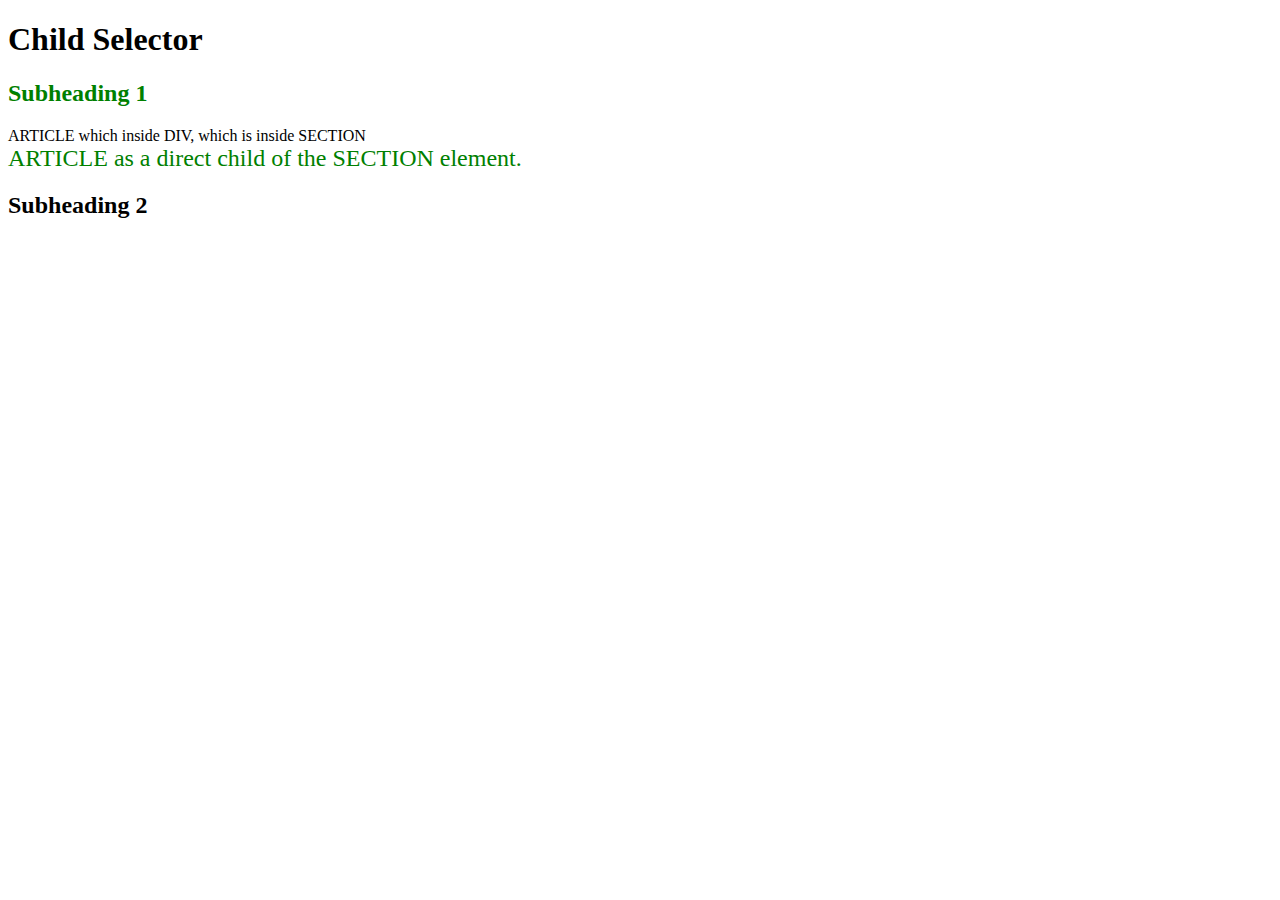
<file: site/child-selector-after.html>
<!DOCTYPE html>
<html>
<head>
<meta charset="utf-8">
<title>Child Selector</title>
<style>

/* any article element which is a direct child of a section element,i.e., any article element whose immediate parent is a section element. */
section > article {
  color: green;
  font-size: 24px;
}

/* any h2 element which is a direct child of a section element,i.e., any h2 element whose immediate parent is a section element. */
section > h2 {
  color: green;
}

</style>
</head>
<body>
<h1>Child Selector</h1>
<section>
  <h2>Subheading 1</h2>
  <div>
    <article>ARTICLE which inside DIV, which is inside SECTION</article>
  </div>
</section>
<section>
  <article>ARTICLE as a direct child of the SECTION element.</article>
</section>
<h2>Subheading 2</h2>

</body>
</html>
</file>
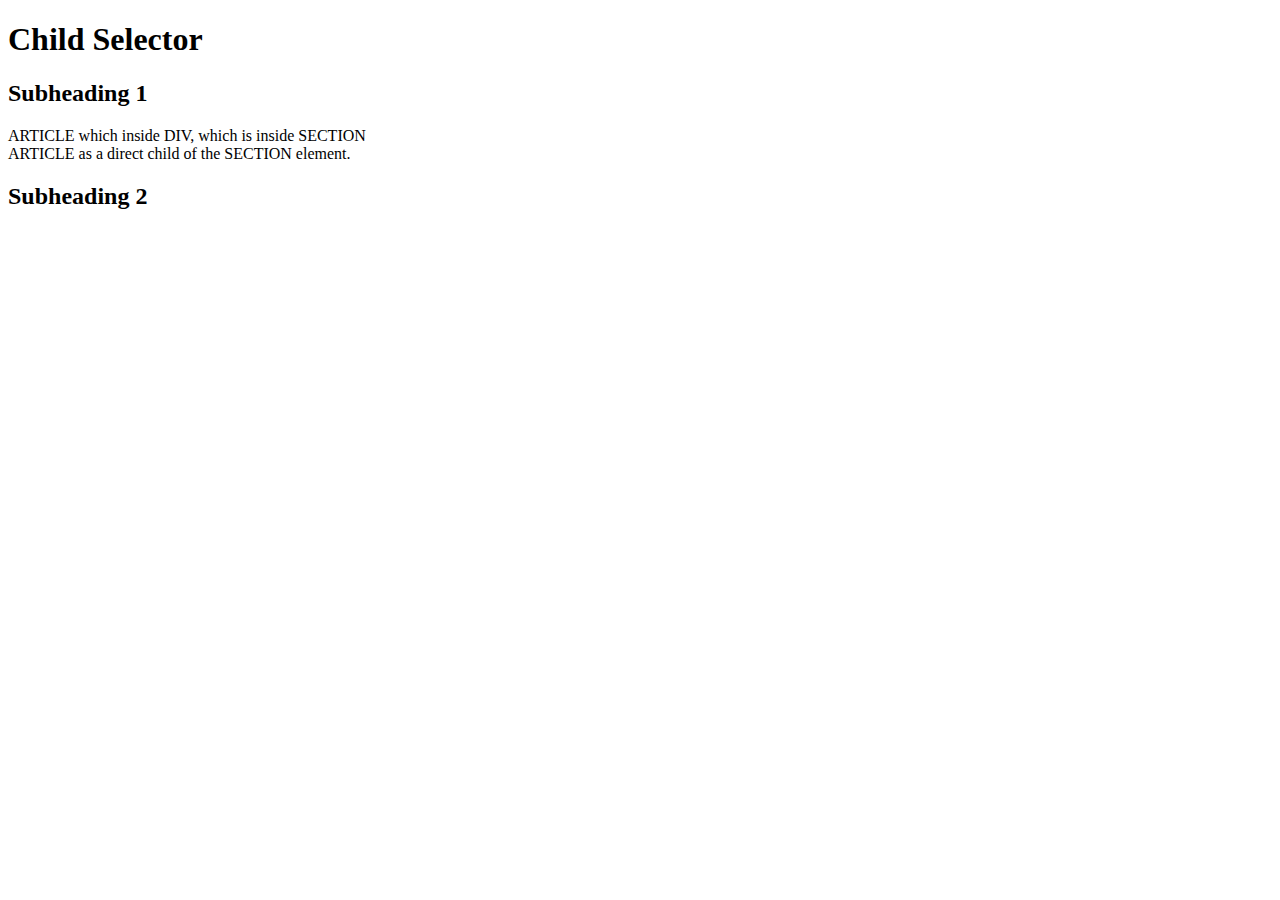
<file: site/child-selector-before.html>
<!DOCTYPE html>
<html>
<head>
<meta charset="utf-8">
<title>Child Selector</title>
<style>

/* any article element which is a direct child of a section element,i.e., any article element whose immediate parent is a section element. */
xxx {
  color: green;
  font-size: 24px;
}

/* any h2 element which is a direct child of a section element,i.e., any h2 element whose immediate parent is a section element. */
xxx {
  color: green;
}


</style>
</head>
<body>
<h1>Child Selector</h1>
<section>
  <h2>Subheading 1</h2>
  <div>
    <article>ARTICLE which inside DIV, which is inside SECTION</article>
  </div>
</section>
<section>
  <article>ARTICLE as a direct child of the SECTION element.</article>
</section>
<h2>Subheading 2</h2>

</body>
</html>
</file>
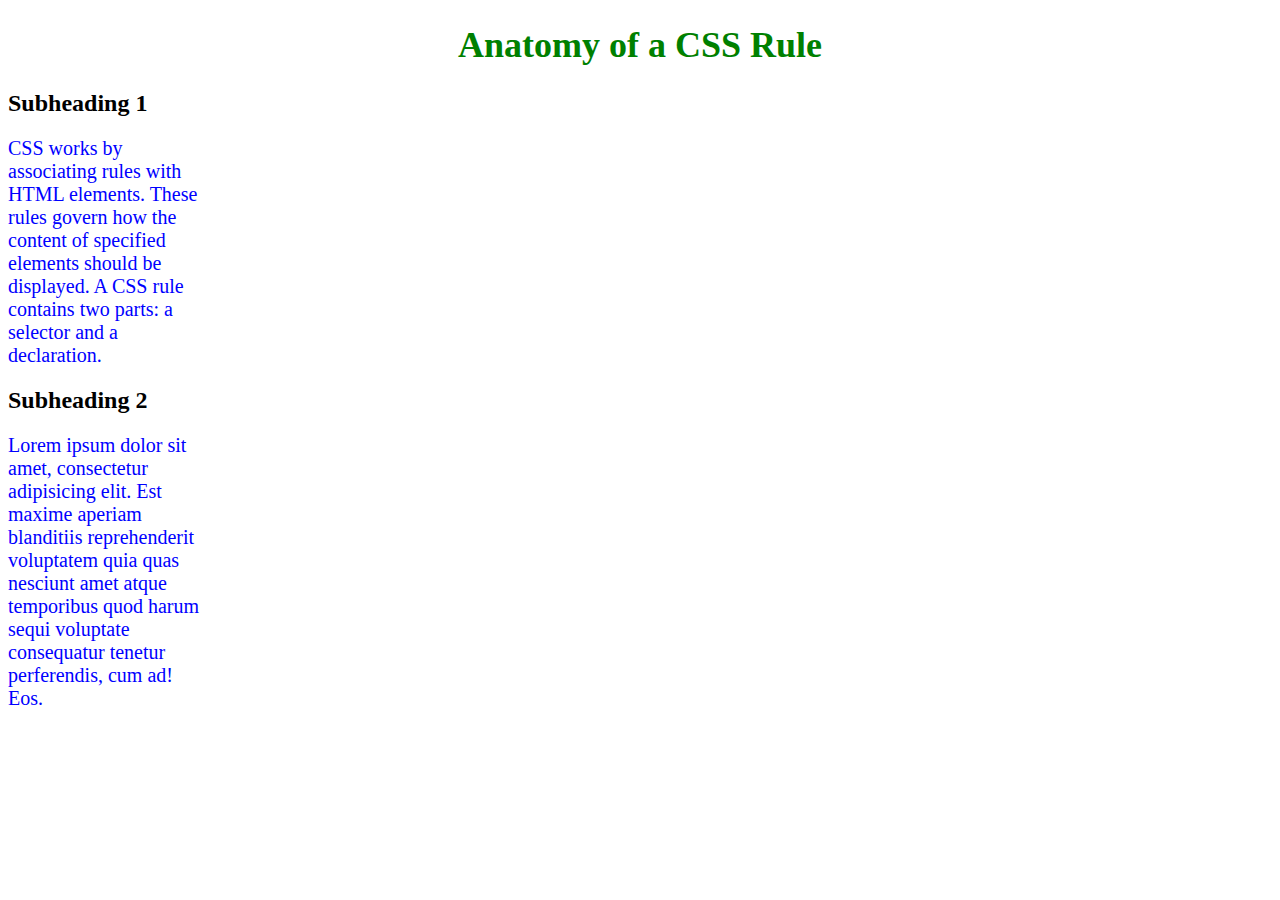
<file: site/css-syntax.html>
<!DOCTYPE html>
<html>
<head>
<meta charset="utf-8">
<title>Anatomy of a CSS Rule</title>
<style>
p {
  color: blue;
  font-size: 20px;
  width: 200px;
}

h1 {
  color: green;
  font-size: 36px;
  text-align: center;
}
</style>
</head>
<body>
<h1>Anatomy of a CSS Rule</h1>
<h2>Subheading 1</h2>
<p>CSS works by associating rules with HTML elements. These rules govern how the content of specified elements should be displayed. A CSS rule contains two parts: a selector and a declaration.</p>
<h2>Subheading 2</h2>
<p>Lorem ipsum dolor sit amet, consectetur adipisicing elit. Est maxime aperiam blanditiis reprehenderit voluptatem quia quas nesciunt amet atque temporibus quod harum sequi voluptate consequatur tenetur perferendis, cum ad! Eos.</p>
</body>
</html>
</file>
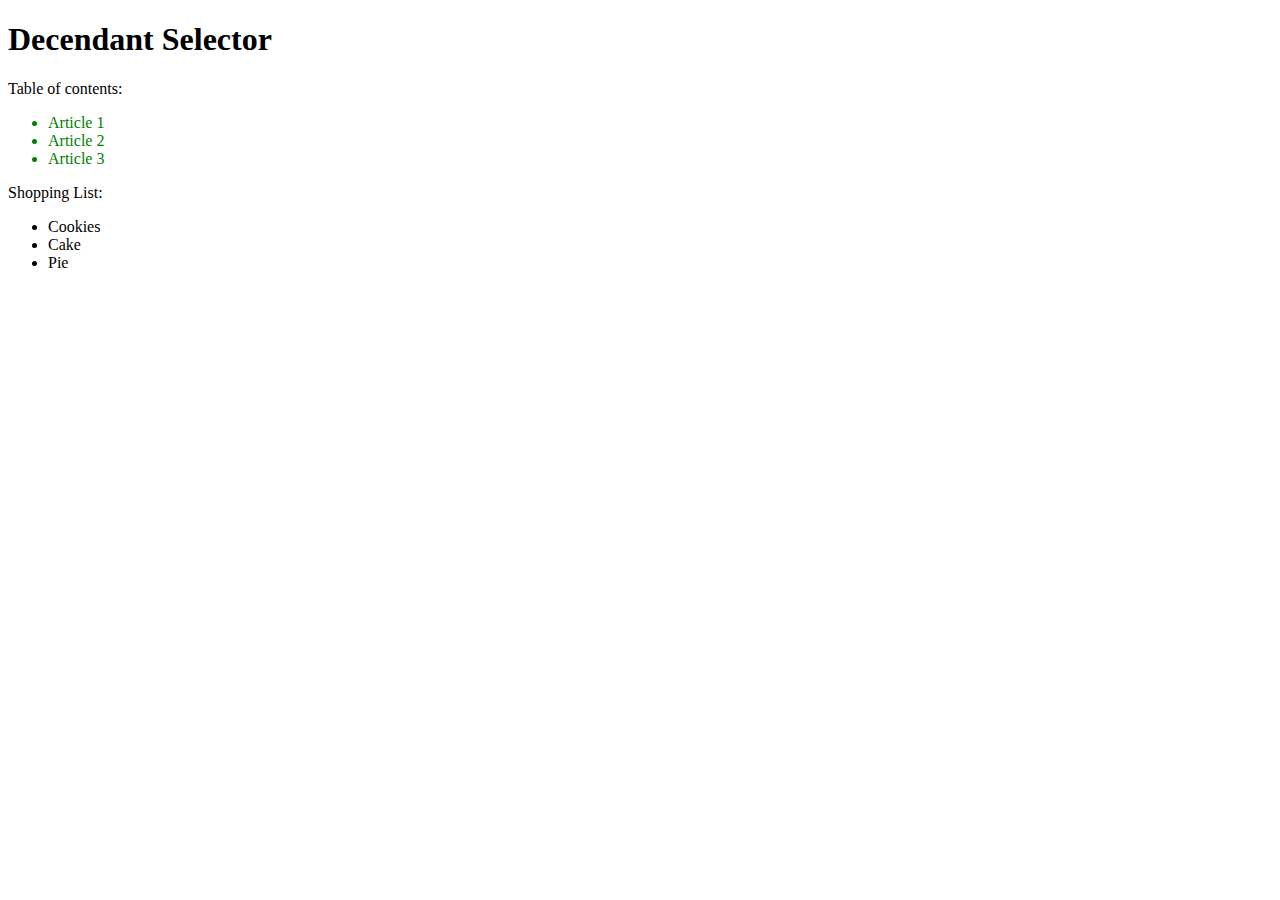
<file: site/descendant-selector-after.html>
<!DOCTYPE html>
<html>
<head>
<meta charset="utf-8">
<title>Descendant Selector</title>
<style>

/* all li elements that are inside a section element. */
section li {
  color: green;
}

</style>
</head>
<body>
<h1>Decendant Selector</h1>
<section>
  Table of contents:
  <ul>
    <li>Article 1</li>
    <li>Article 2</li>
    <li>Article 3</li>
  </ul>
</section>
<article>
  Shopping List:
  <ul>
    <li>Cookies</li>
    <li>Cake</li>
    <li>Pie</li>
  </ul>
</article>
</body>
</html>
</file>
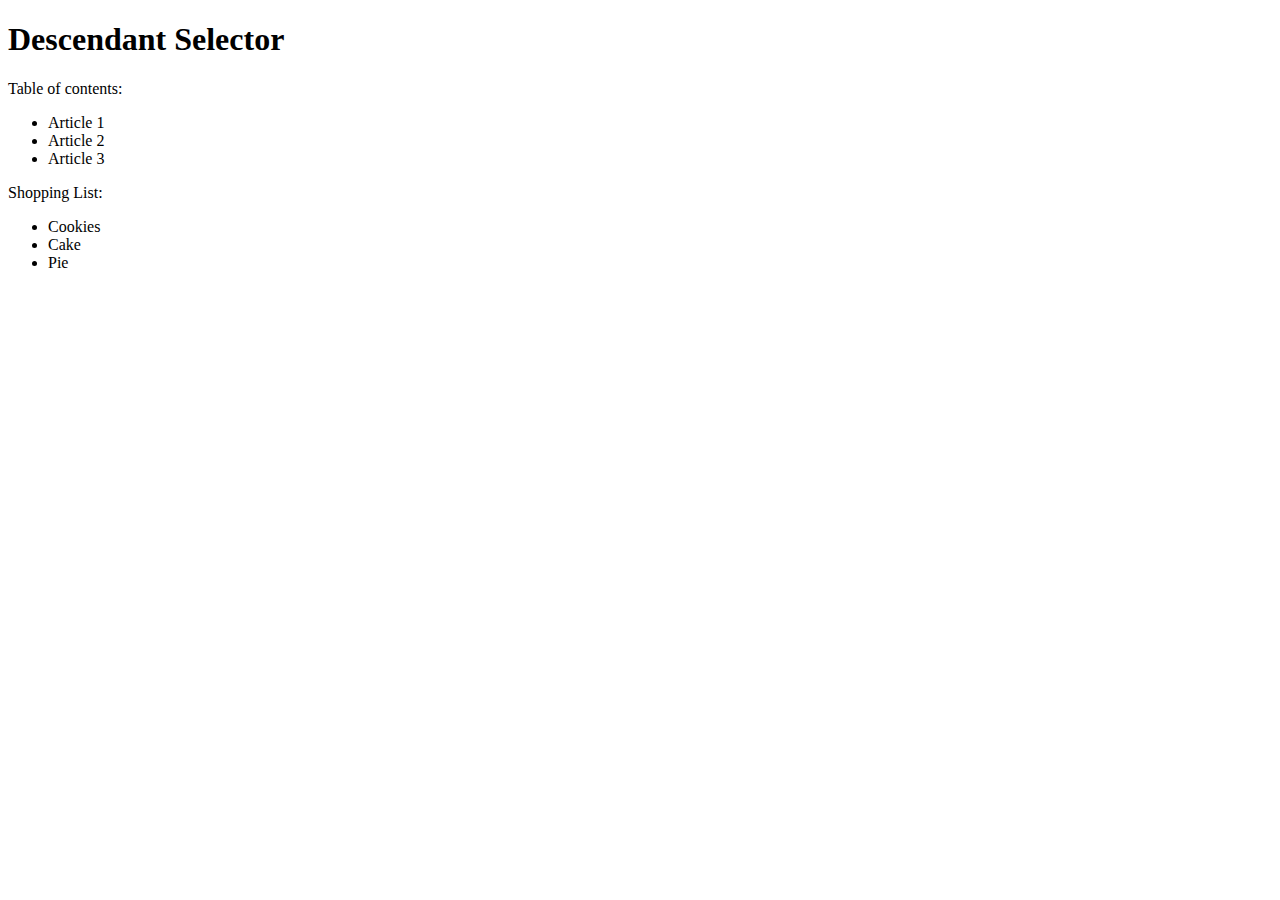
<file: site/descendant-selector-before.html>
<!DOCTYPE html>
<html>
<head>
<meta charset="utf-8">
<title>Descendant Selector</title>
<style>

/* all li elements that are inside a section element. */
xxx {
  color: green;
}

</style>
</head>
<body>
<h1>Descendant Selector</h1>
<section>
  Table of contents:
  <ul>
    <li>Article 1</li>
    <li>Article 2</li>
    <li>Article 3</li>
  </ul>
</section>
<article>
  Shopping List:
  <ul>
    <li>Cookies</li>
    <li>Cake</li>
    <li>Pie</li>
  </ul>
</article>
</body>
</html>
</file>
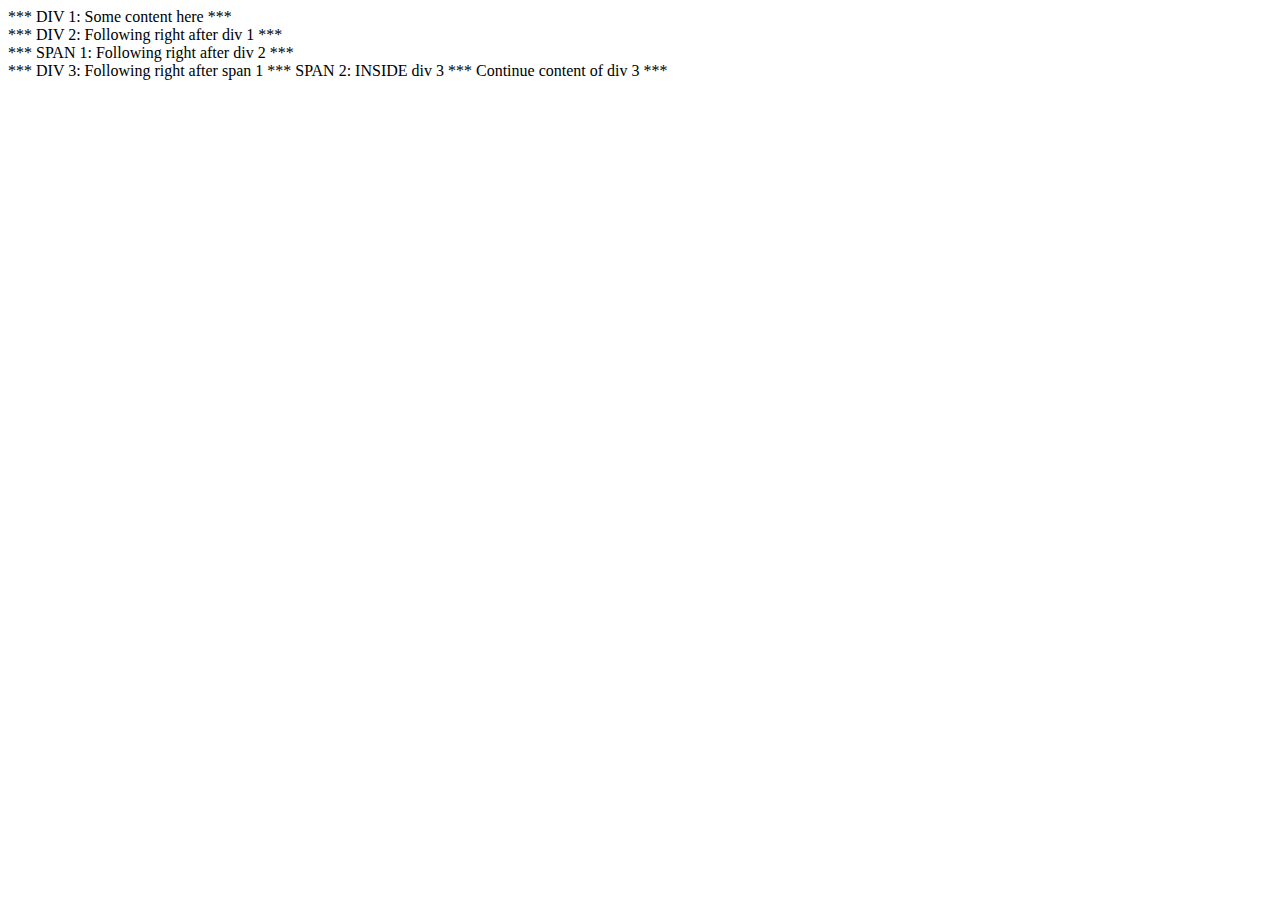
<file: site/div-and-span.html>
<!doctype html>
<html>
<head>
  <meta charset="utf-8">
  <title>div and span elements</title>
</head>
<body>
  <div>*** DIV 1: Some content here ***</div>
  <div>*** DIV 2: Following right after div 1 ***</div>
  <span>*** SPAN 1: Following right after div 2 ***</span>
  <div>
    *** DIV 3: Following right after span 1 
    <span>*** SPAN 2: INSIDE div 3 ***</span>
    Continue content of div 3 ***
  </div>
</body>
</html>
</file>
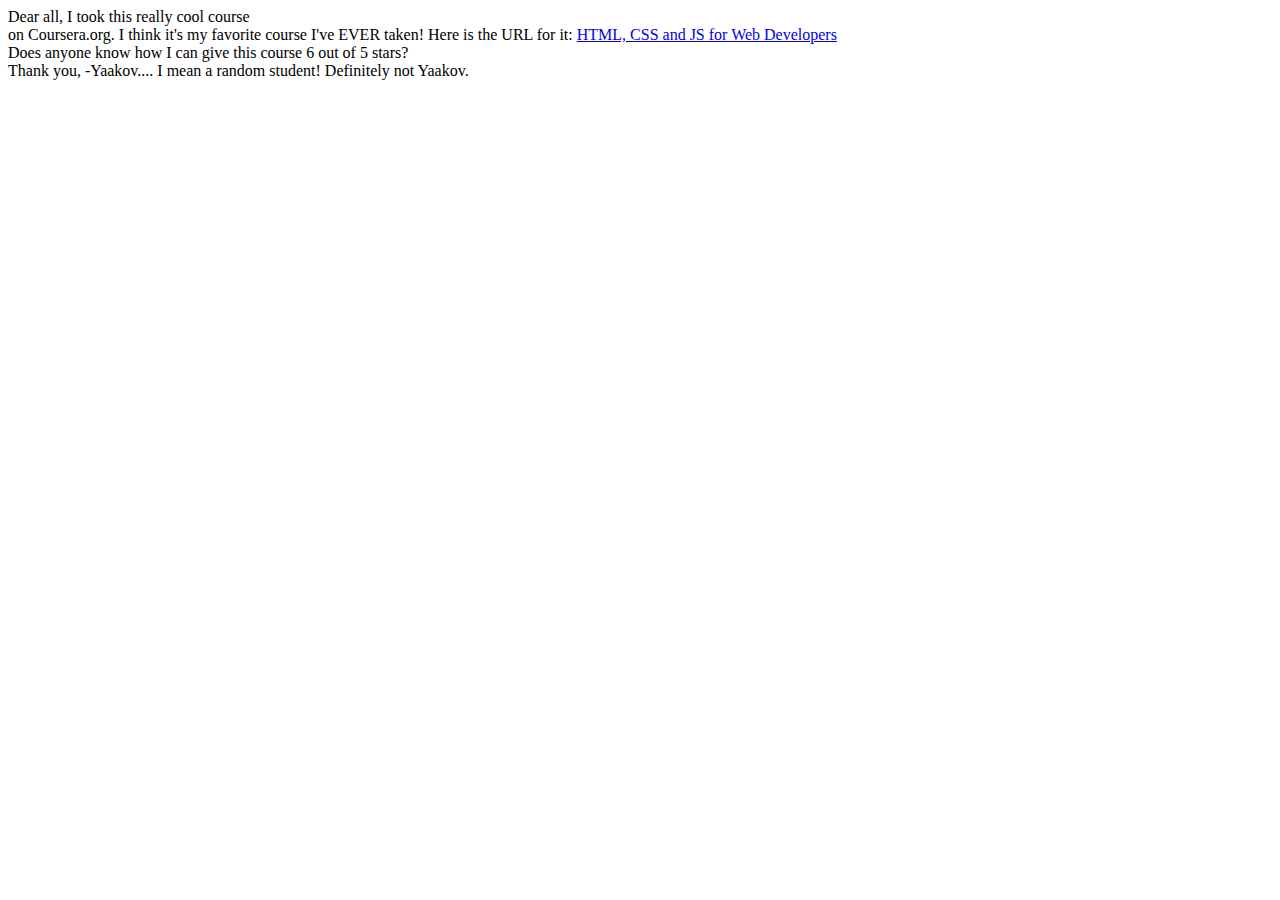
<file: site/doc-test.html>
<!doctype html>
<html>
<head>
  <meta charset="utf-8">
  <title>Coursera is Cool!</title>
<div>Dear all,
<span>I took this really cool course
</span></div>
<span>on Coursera.org. I think it's
my favorite course I've EVER taken!
Here is the URL for it:
</span>
<a href="...">HTML, CSS and JS for Web Developers</a>
<div>
Does anyone know how I can give this course 6
out of 5 stars?
</div>
<div>
Thank you,
-Yaakov.... I mean a random student! Definitely not Yaakov.
</div>
</head>
</html>
</file>
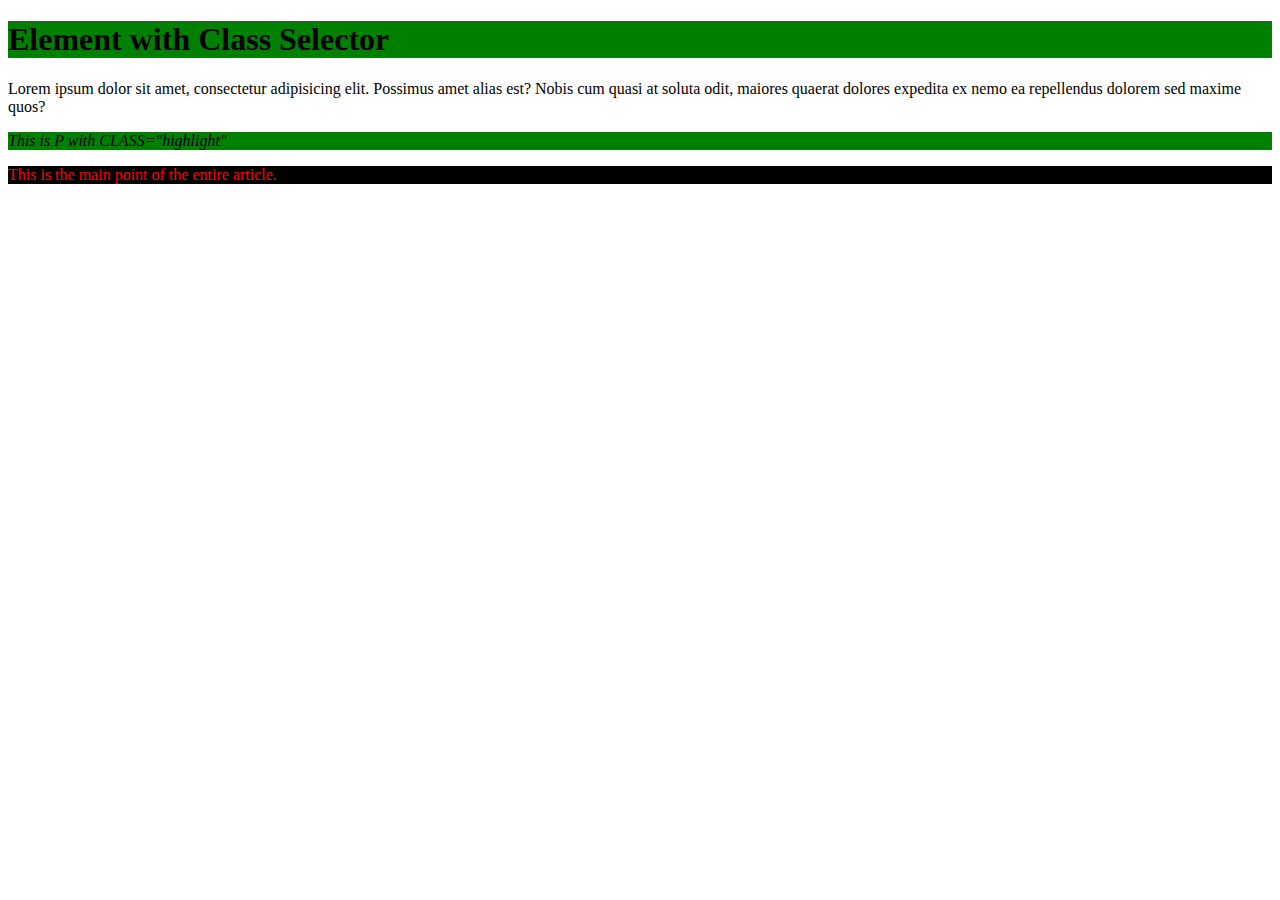
<file: site/element-with-class-after.html>
<!DOCTYPE html>
<html>
<head>
<meta charset="utf-8">
<title>Element with Class Selector
</title>
<style>

/* all with class="highlight" */
.highlight {
  background-color: green;
}

/* all p elements with class="highlight" */
p.highlight {  
  font-style: italic;
}

/* all elements with class 'highlight' as well as with class 'mainpoint'. */
.mainpoint.highlight {
  color: red;
  background-color: black;
}

</style>
</head>
<body>

<h1 class="highlight">Element with Class Selector</h1>
<p>Lorem ipsum dolor sit amet, consectetur adipisicing elit. Possimus amet alias est? Nobis cum quasi at soluta odit, maiores quaerat dolores expedita ex nemo ea repellendus dolorem sed maxime quos?</p>
<p class="highlight">This is P with CLASS="highlight"</p>
<div class="mainpoint highlight">This is the main point of the entire article.
</div>

</body>
</html>
</file>
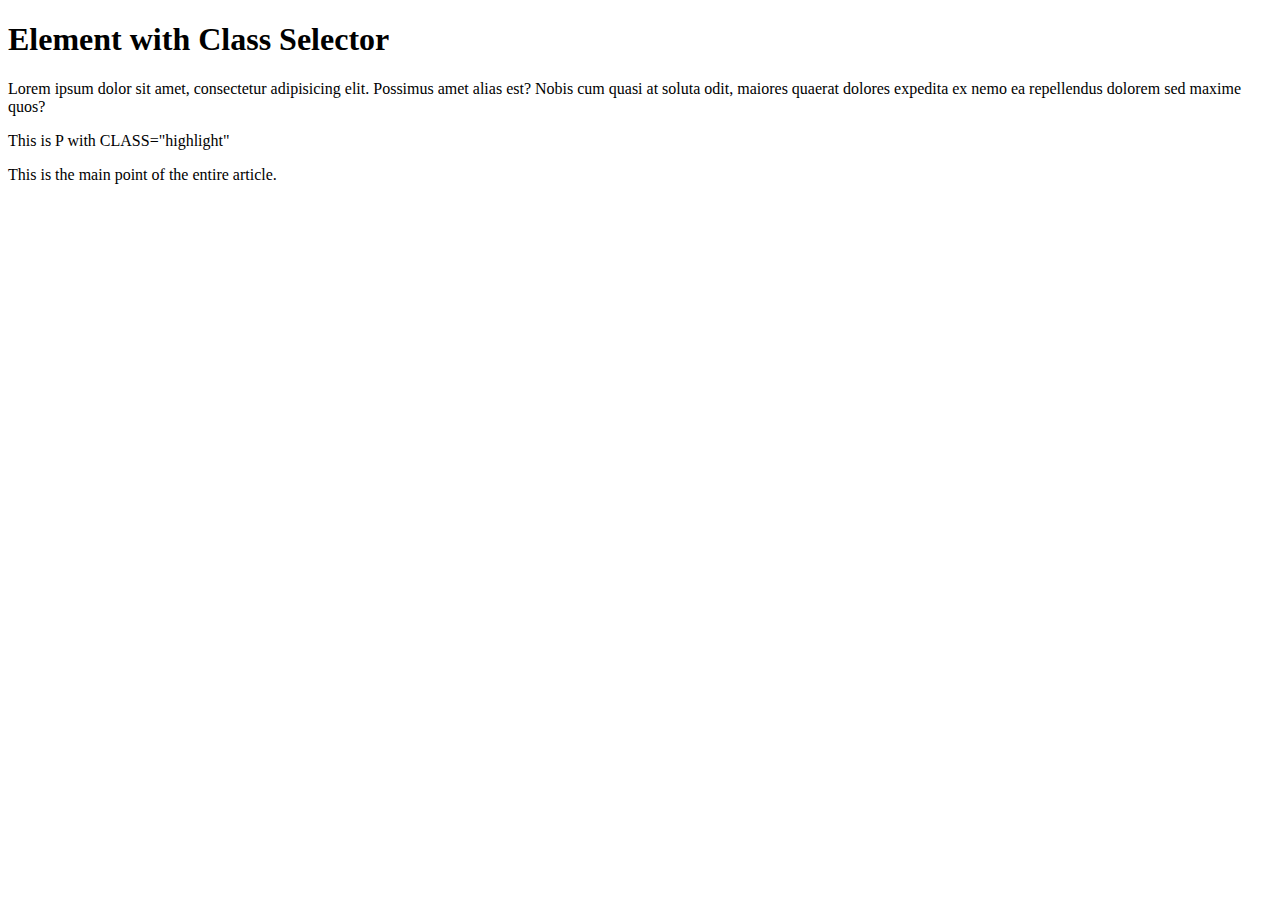
<file: site/element-with-class-before.html>
<!DOCTYPE html>
<html>
<head>
<meta charset="utf-8">
<title>Element with Class Selector
</title>
<style>

/* all with class="highlight" */
xxx {
  background-color: green;
}

/* all p elements with class="highlight" */
xxx {  
  font-style: italic;
}

/* all elements with class 'highlight' as well as with class 'mainpoint'. */
xxx {
  color: red;
  background-color: black;
}

</style>
</head>
<body>

<h1 class="highlight">Element with Class Selector</h1>
<p>Lorem ipsum dolor sit amet, consectetur adipisicing elit. Possimus amet alias est? Nobis cum quasi at soluta odit, maiores quaerat dolores expedita ex nemo ea repellendus dolorem sed maxime quos?</p>
<p class="highlight">This is P with CLASS="highlight"</p>
<div class="mainpoint highlight">This is the main point of the entire article.
</div>

</body>
</html>
</file>
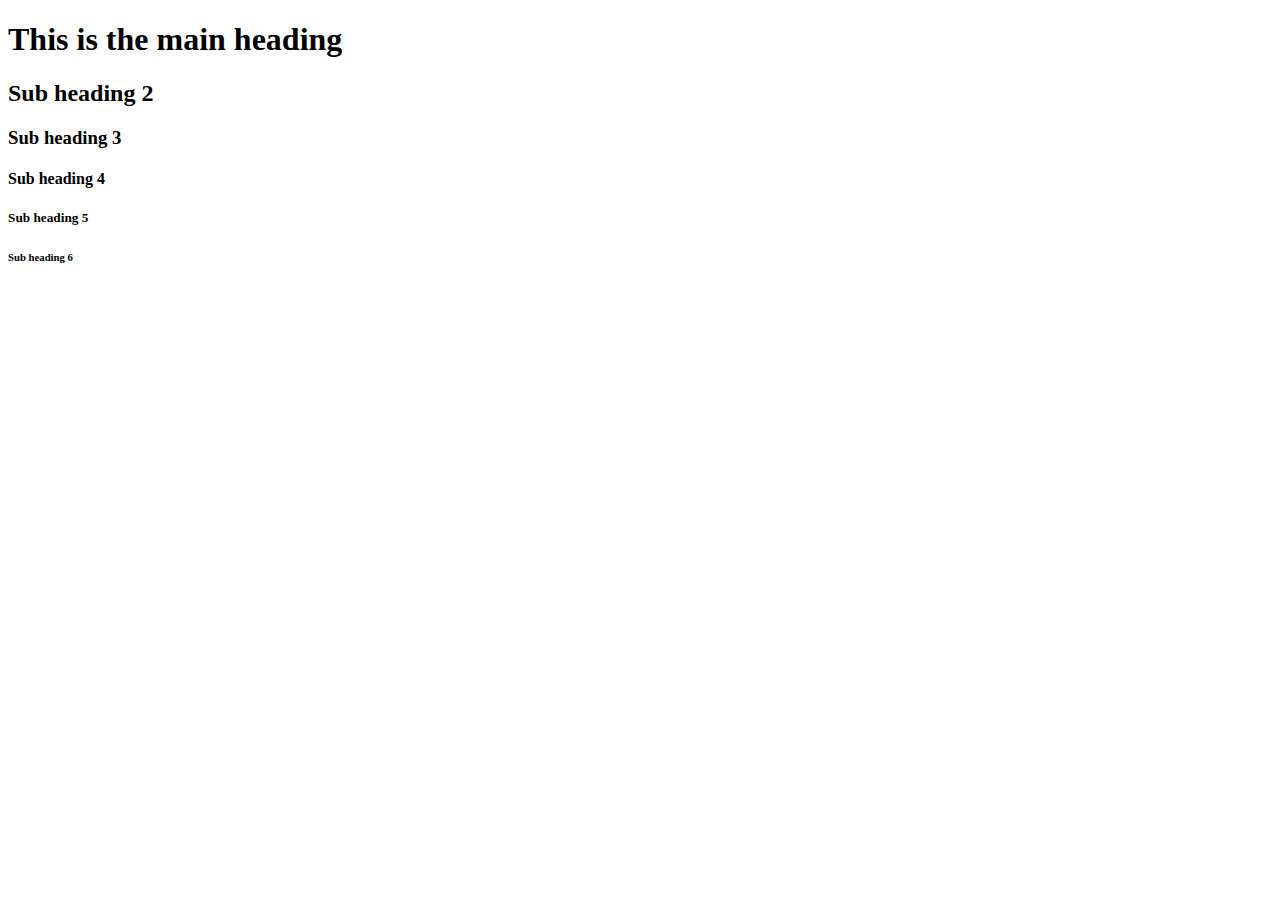
<file: site/headings.html>
<!DOCTYPE html>
<html>
<meta charset="utf-8">
<head>
	<title>Heading Elements!</title>
</head>
<body>
<h1>This is the main heading</h1>
<h2>Sub heading 2</h2>
<h3>Sub heading 3</h3>
<h4>Sub heading 4</h4>
<h5>Sub heading 5</h5>
<h6>Sub heading 6</h6>
</body>
</html>
</file>
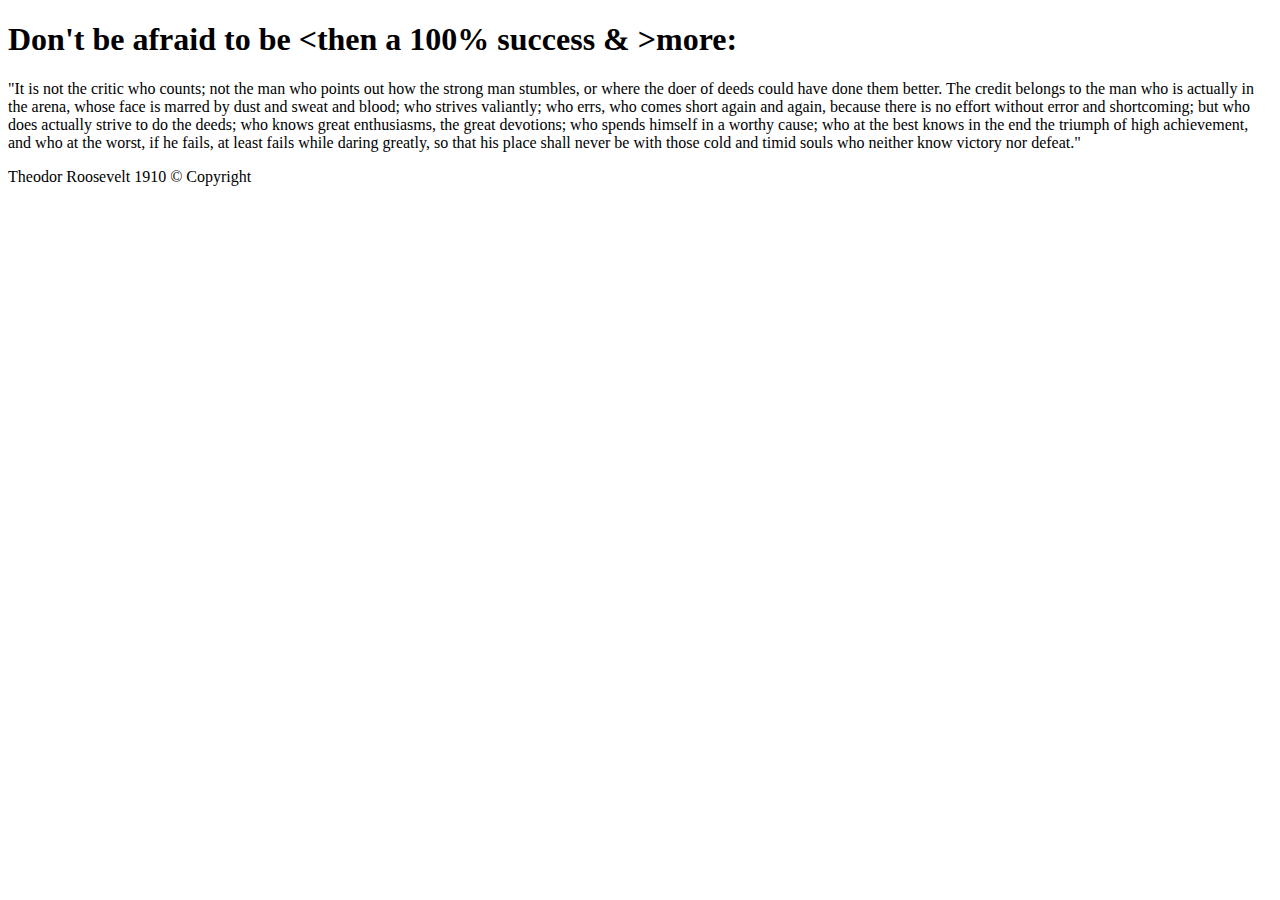
<file: site/html-entities-after.html>
<!DOCTYPE html>
<html>
<head>
  <meta charset="utf-8">
  <title>HTML Entities</title>
</head>
<body>
<h1>Don't be afraid to be &lt;then a 100% success &amp; &gt;more:</h1>
<p>
  &quot;It is not the critic who counts; not the man who points out how the strong man stumbles, or where the doer of deeds could have done them better. The credit belongs to the man who is actually in the arena, whose face is marred by dust and sweat and blood; who strives valiantly; who errs, who comes short again and again, because there is no effort without error and shortcoming; but who does actually strive to do the deeds; who knows great enthusiasms, the great devotions; who spends himself in a worthy cause; who at the best knows in the end the triumph of high achievement, and who at the worst, if he fails, at least fails while daring greatly, so that his place shall never be with those cold and timid souls who neither know victory&nbsp;nor&nbsp;defeat.&quot;
</p>
<p>Theodor Roosevelt 1910 &copy; Copyright</p>
</body>
</html>
</file>
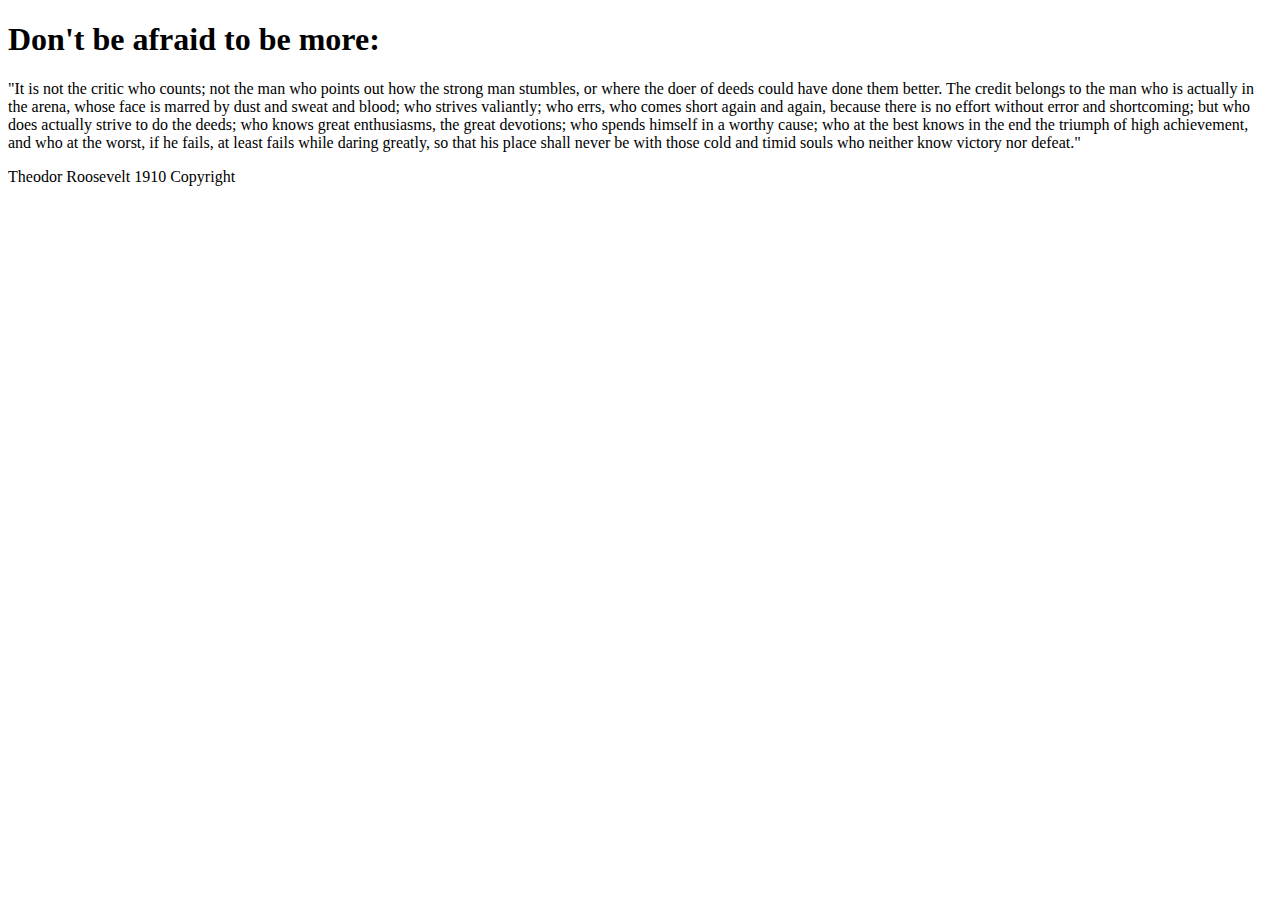
<file: site/html-entities-before.html>
<!DOCTYPE html>
<html>
<head>
  <meta charset="utf-8">
  <title>HTML Entities</title>
</head>
<body>
<h1>Don't be afraid to be <then a 100% success & >more:</h1>
<p>
  "It is not the critic who counts; not the man who points out how the strong man stumbles,
  or where the doer of deeds could have done them better. The credit belongs to the man who is actually 
  in the arena, whose face is marred by dust and sweat and blood; who strives valiantly; who errs, who 
  comes short again and again, because there is no effort without error and shortcoming; but who does 
  actually strive to do the deeds; who knows great enthusiasms, the great devotions; who spends himself
  in a worthy cause; who at the best knows in the end the triumph of high achievement, and who at the 
  worst, if he fails, at least fails while daring greatly, so that his place shall never be with those
  cold and timid souls who neither know victory nor defeat."
</p>
<p>Theodor Roosevelt 1910 Copyright</p>
</body>
</html>
</file>
